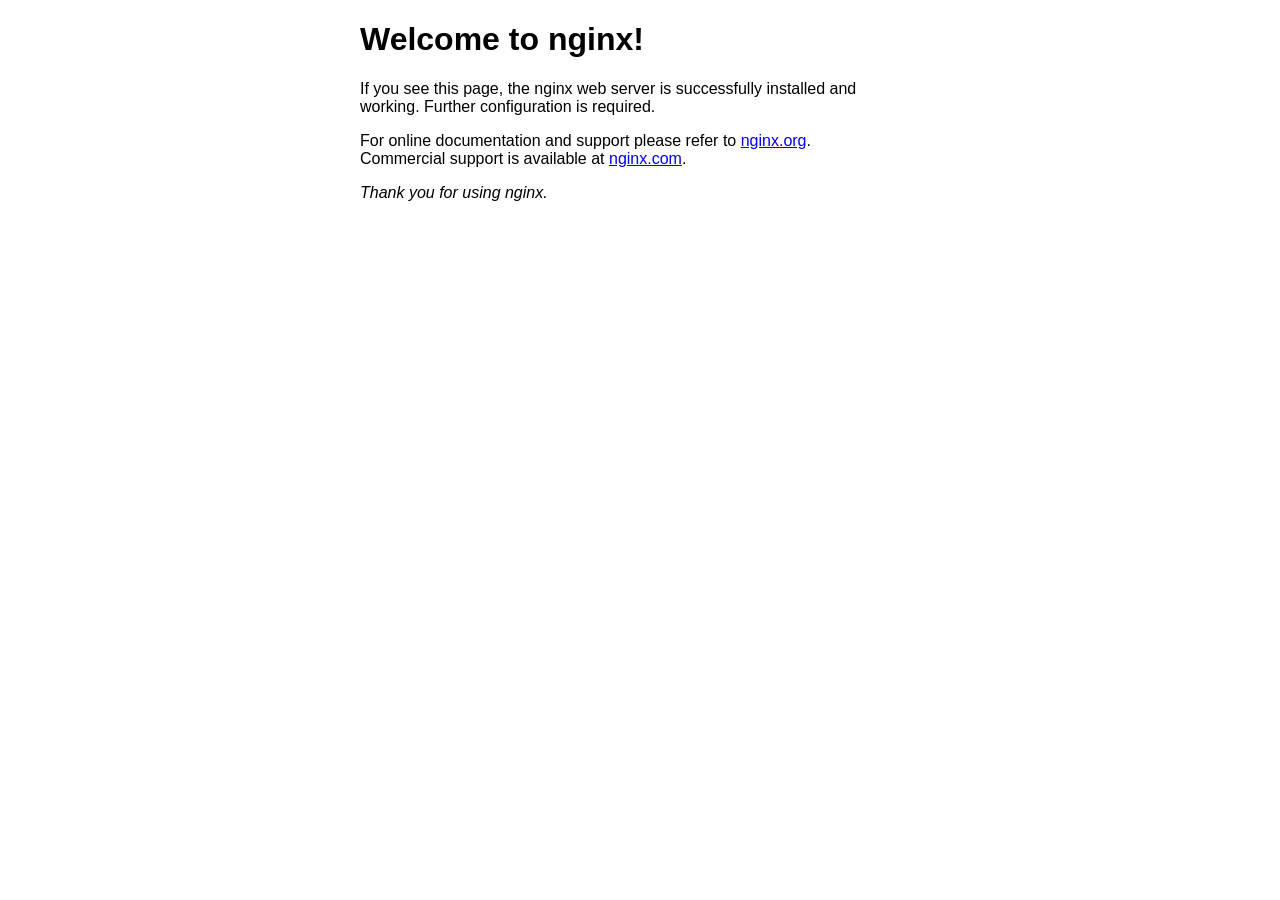
<file: front/nginx-1.20.2/html/index.html>
<!DOCTYPE html>
<html>
<head>
<title>Welcome to nginx!</title>
<style>
    body {
        width: 35em;
        margin: 0 auto;
        font-family: Tahoma, Verdana, Arial, sans-serif;
    }
</style>
</head>
<body>
<h1>Welcome to nginx!</h1>
<p>If you see this page, the nginx web server is successfully installed and
working. Further configuration is required.</p>

<p>For online documentation and support please refer to
<a href="http://nginx.org/">nginx.org</a>.<br/>
Commercial support is available at
<a href="http://nginx.com/">nginx.com</a>.</p>

<p><em>Thank you for using nginx.</em></p>
</body>
</html>
</file>
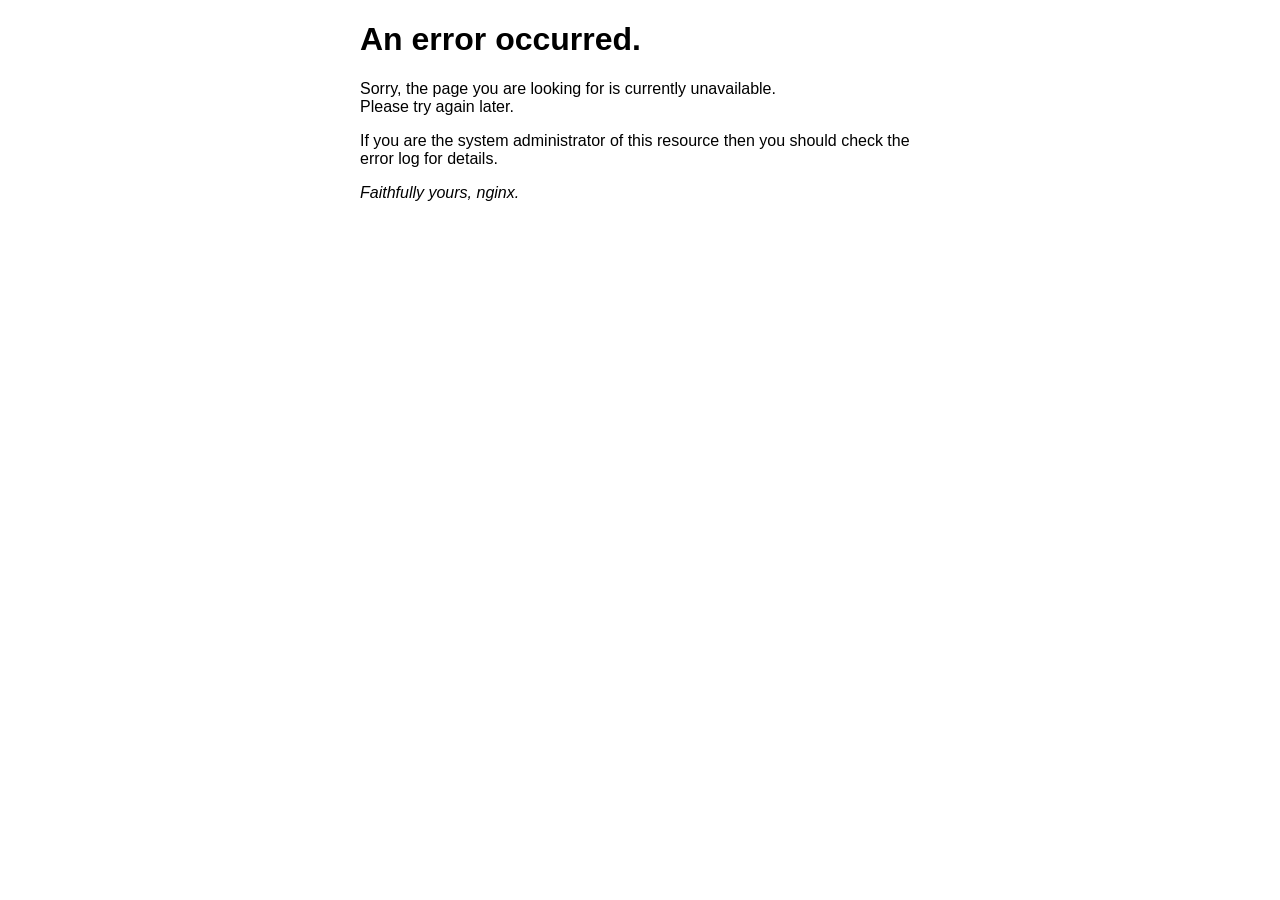
<file: front/nginx-1.20.2/html/50x.html>
<!DOCTYPE html>
<html>
<head>
<title>Error</title>
<style>
    body {
        width: 35em;
        margin: 0 auto;
        font-family: Tahoma, Verdana, Arial, sans-serif;
    }
</style>
</head>
<body>
<h1>An error occurred.</h1>
<p>Sorry, the page you are looking for is currently unavailable.<br/>
Please try again later.</p>
<p>If you are the system administrator of this resource then you should check
the error log for details.</p>
<p><em>Faithfully yours, nginx.</em></p>
</body>
</html>
</file>
